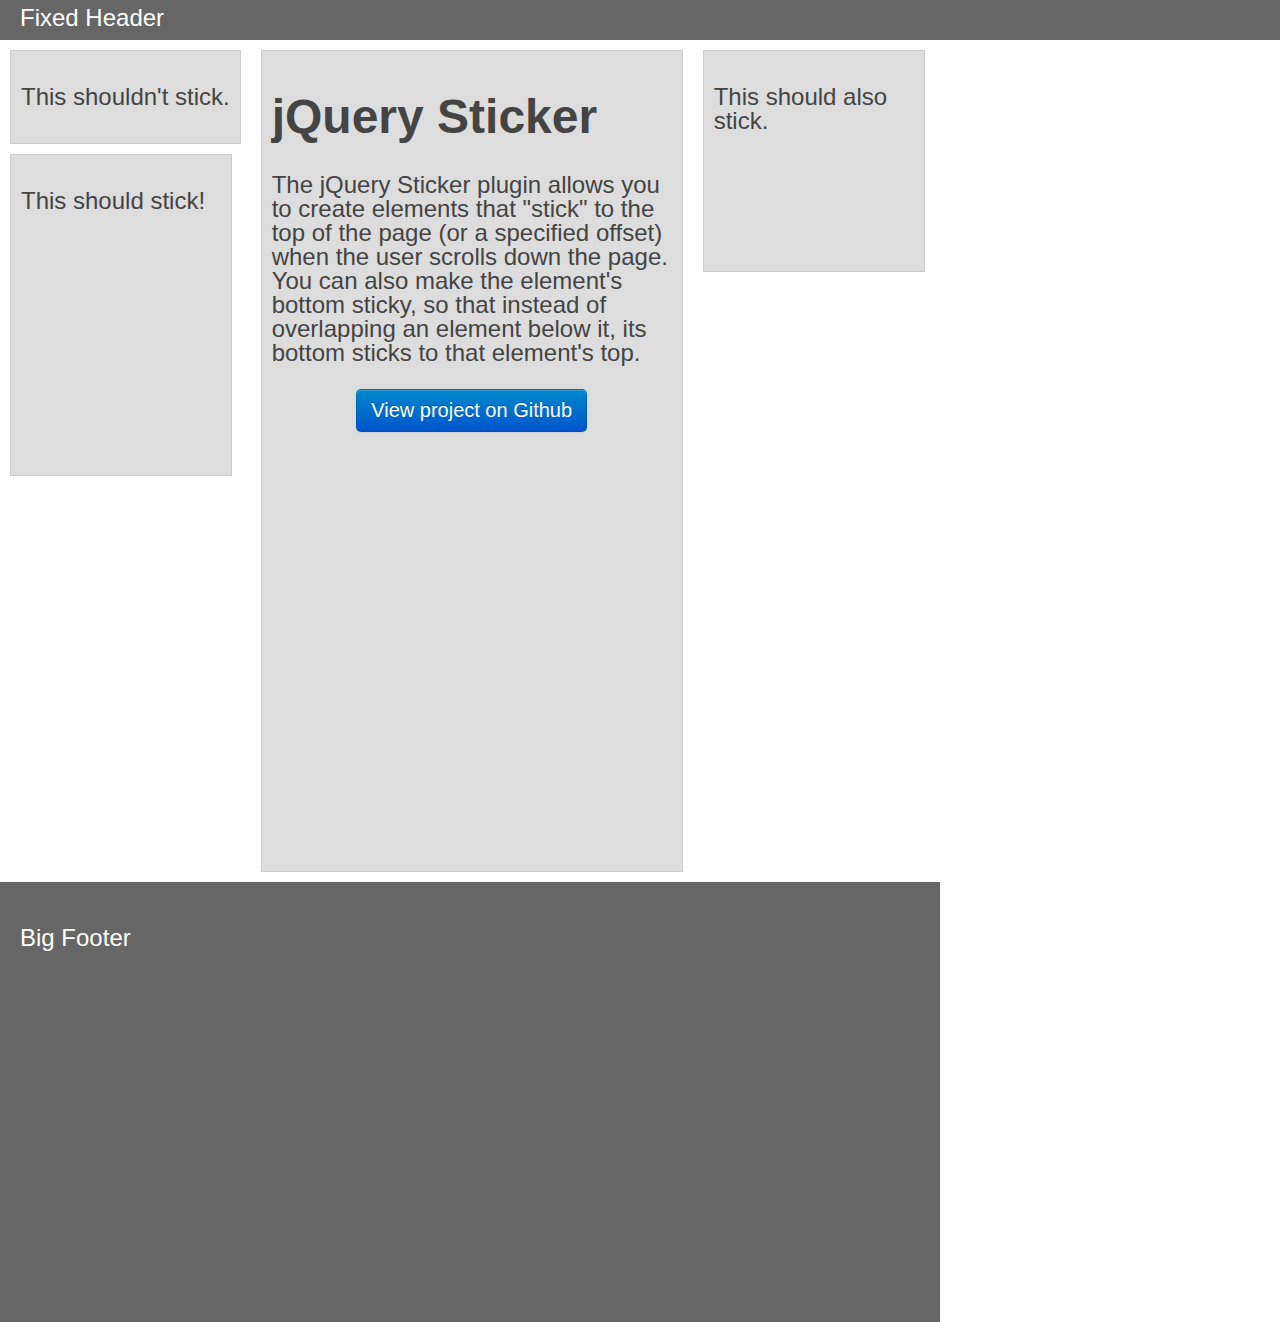
<file: index.html>
<DOCTYPE html>
<html>
	<head>
		<title>Sticker Demo</title>
		<link rel="stylesheet" type="text/css" href="css/demo.css">
	</head>
	<body>
		<div class="container">

			<div class="header">
				<p>Fixed Header</p>
			</div>

			<div class="left-column float-left">

				<div class="no-stick">
					<p>This shouldn't stick.</p>
				</div>

				<div class="sticker sticky">
					<p>This should stick!</p>
				</div>

			</div>

			<div class="main-column float-left">
				<h1>jQuery Sticker</h1>
				<p>The jQuery Sticker plugin allows you to create elements that "stick" to the top of the page (or a specified offset) when the user scrolls down the page. You can also make the element's bottom sticky, so that instead of overlapping an element below it, its bottom sticks to that element's top.</p>
				<p class="project-link"><a href="https://github.com/chrisfranson/jquery-sticker" class="repo-button btn btn-primary btn-large">View project on Github</a></p>
			</div>

			<div class="right-column float-left sticky">
				<p>This should also stick.</p>
			</div>

			<div class="footer">
				<p>Big Footer</p>
			</div>

		</div>
	</body>

	<script src="http://ajax.googleapis.com/ajax/libs/jquery/1.7/jquery.min.js"></script>
	<script src="js/jquery.ba-throttle-debounce.min.js"></script>
	<script src="js/jquery.sticker.js"></script>

	<script>

		$('.sticky').sticker({
			yOffset: 40,
			stopper: '.footer',
			throttle: 15
		});

	</script>

</html>
</file>
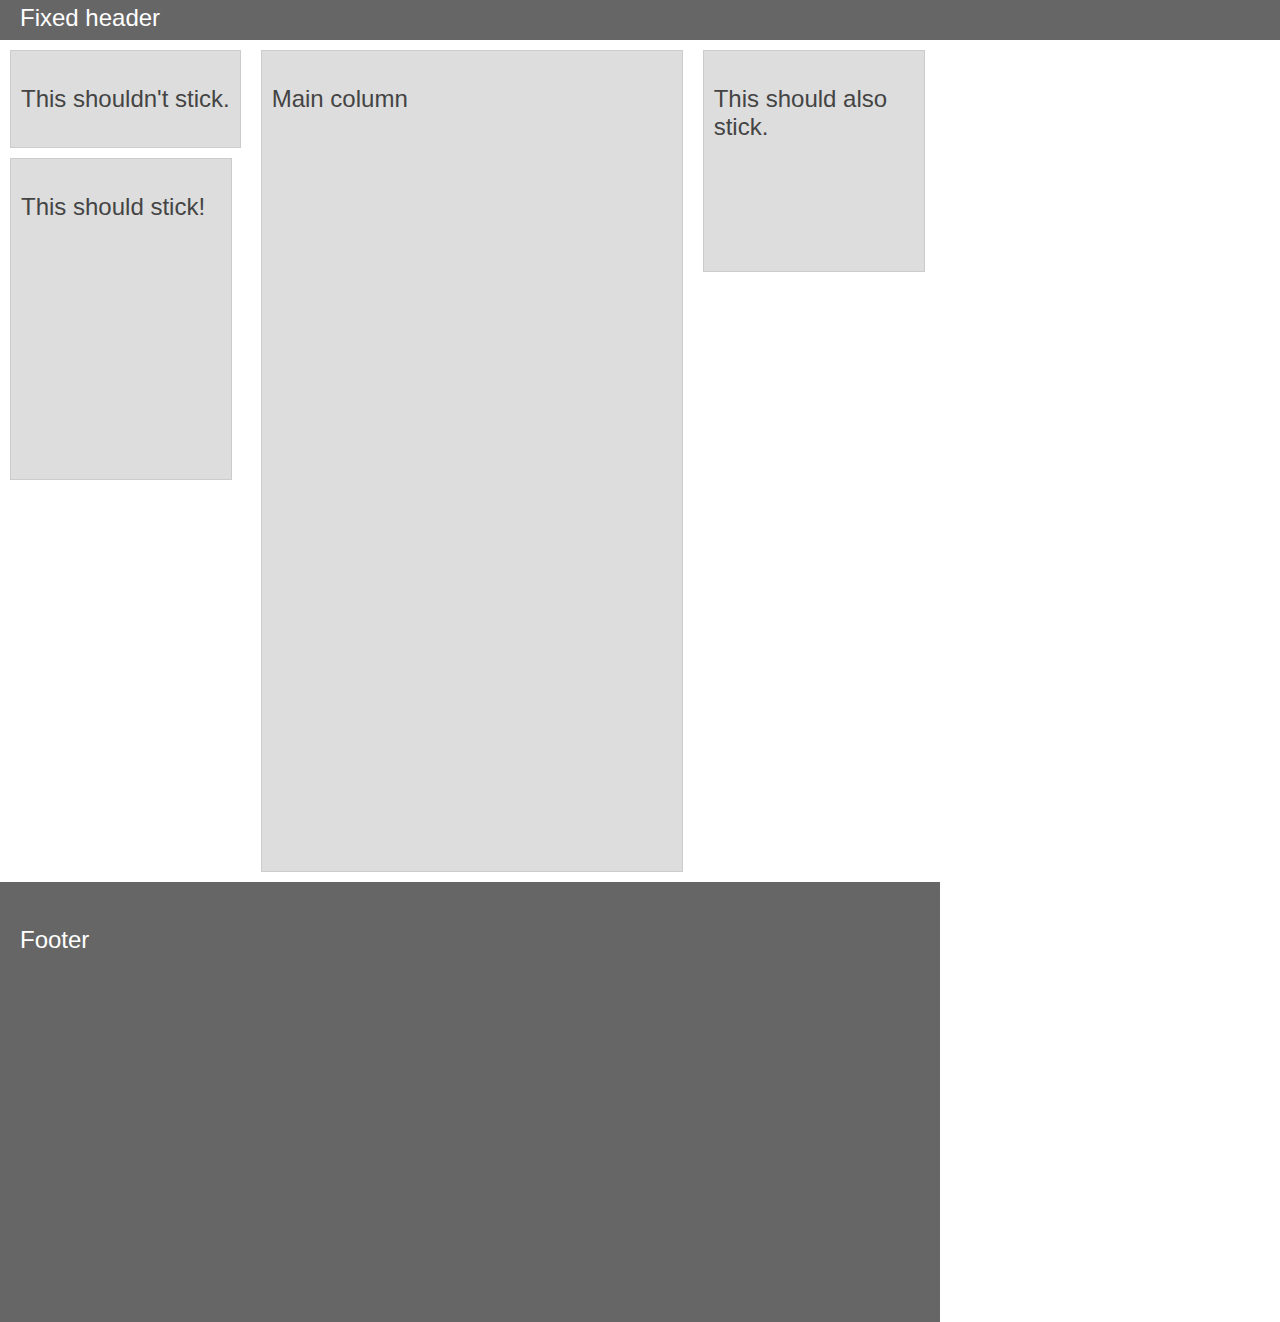
<file: demo/index.html>
<DOCTYPE html>
<html>
	<head>
		<title>Sticker Demo</title>
		<link rel="stylesheet" type="text/css" href="css/demo.css">
	</head>
	<body>
		<div class="container">

			<div class="header">
				<p>Fixed header</p>
			</div>

			<div class="left-column float-left">

				<div class="no-stick">
					<p>This shouldn't stick.</p>
				</div>

				<div class="sticker sticky">
					<p>This should stick!</p>
				</div>

			</div>

			<div class="main-column float-left">
				<p>Main column</p>
			</div>

			<div class="right-column float-left sticky">
				<p>This should also stick.</p>
			</div>

			<div class="footer">
				<p>Footer</p>
			</div>

		</div>
	</body>

	<script src="http://ajax.googleapis.com/ajax/libs/jquery/1.7/jquery.min.js"></script>
	<script src="js/jquery.ba-throttle-debounce.min.js"></script>
	<script src="../jquery.sticker.js"></script>

	<script>

		$('.sticky').sticker({
			yOffset: 40,
			stopper: '.footer',
			throttle: 15
		});

	</script>

</html>
</file>
<file: demo/css/demo.css>
body {
	font-family: calibri, sans-serif;
	font-size: 24px;
	color: #444;
	margin: 0;
	padding-top: 40px;
}

.container {
	width: 940px;
}

.float-left {
	float: left;
}

.no-stick, .sticker, .main-column, .right-column {
	border: 1px solid #ccc;
	background-color: #ddd;
	margin: 10px;
	padding: 10px;
}

.sticker {
	width: 200px;
	height: 300px;
}

.main-column {
	width: 400px;
	height: 800px;
}

.right-column {
	width: 200px;
	height: 200px;
}

.top-fixed {
	position: fixed;
	top: 0;
}

.header, .footer {
	background-color: #666;
	color: #fff;
}

.header {
	position: fixed;
	z-index: 100;
	top: 0;
	left: 0;
	right: 0;
	height: 40px;
	padding: 0 20px;
}

.header p {
	line-height: 1.5;
	margin: 0;
}

.footer {
	height: 400px;
	clear: left;
	padding: 20px;
}
</file>
<file: css/demo.css>
@import url('bootstrap/css/bootstrap.min.css');

body {
	font-family: calibri, sans-serif;
	line-height: 1;
	font-size: 24px;
	color: #444;
	margin: 0;
	padding-top: 40px;
}

.container {
	width: 940px;
}

.float-left {
	float: left;
}

.no-stick, .sticker, .main-column, .right-column {
	border: 1px solid #ccc;
	background-color: #ddd;
	margin: 10px;
	padding: 10px;
}

.sticker {
	width: 200px;
	height: 300px;
}

.main-column {
	width: 400px;
	height: 800px;
}

.right-column {
	width: 200px;
	height: 200px;
}

.top-fixed {
	position: fixed;
	top: 0;
}

.header, .footer {
	background-color: #666;
	color: #fff;
}

.header {
	position: fixed;
	z-index: 100;
	top: 0;
	left: 0;
	right: 0;
	height: 40px;
	padding: 0 20px;
}

.header p {
	line-height: 1.5;
	margin: 0;
}

.footer {
	height: 400px;
	clear: left;
	padding: 20px;
}
.project-link {
	text-align: center;
}
.repo-button {
	font-size: 20px;
}
</file>
